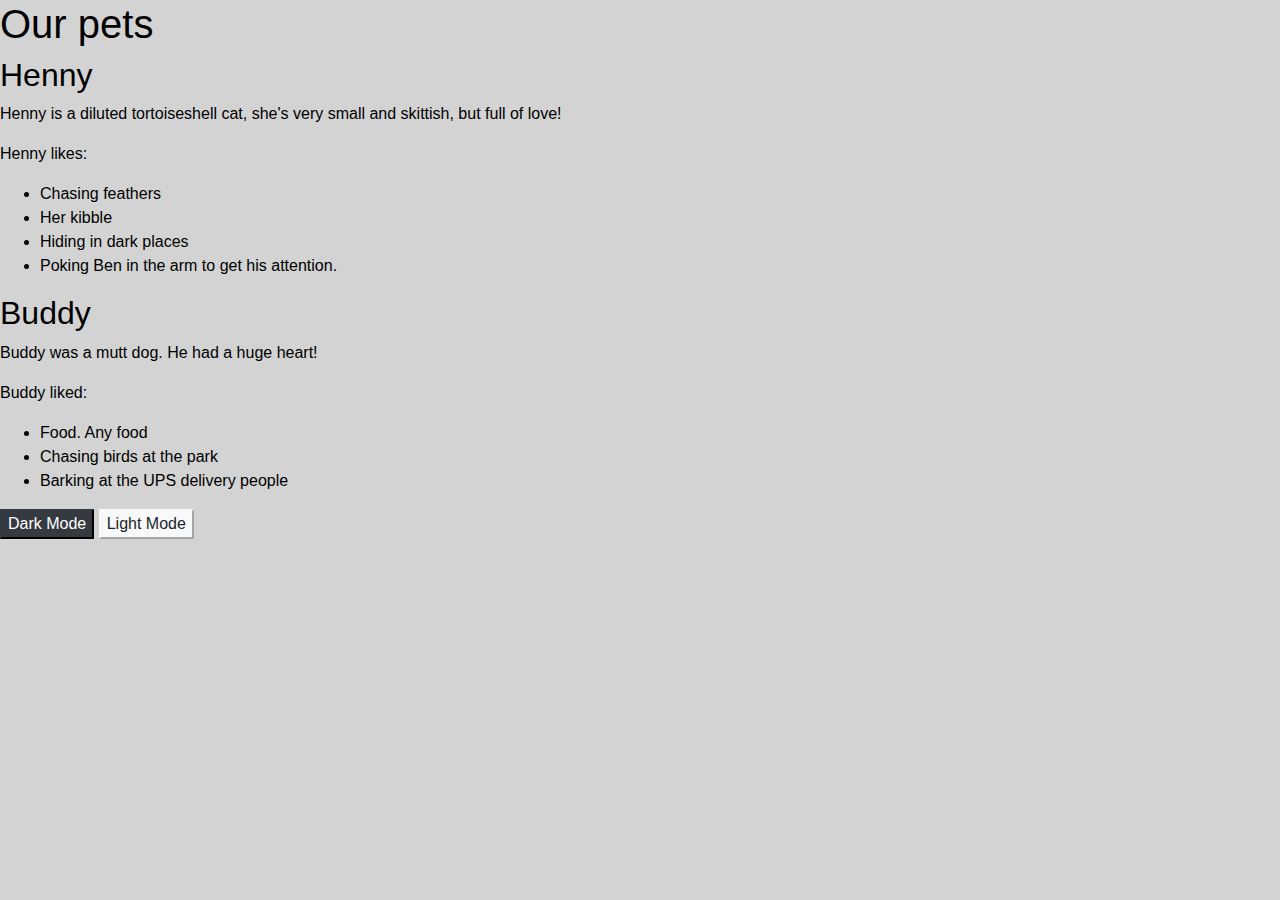
<file: index.html>
<!DOCTYPE html>
<html lang="en-US">
  <head>
    <link rel="stylesheet" href="css/bootstrap.css">
    <link rel="stylesheet" href="css/styles.css">
    <script src="js/jquery-3.6.0.js"></script>
    <script src="js/scripts.js"></script>
    <title>A page about Henny the cat and Buddy the dog!</title>
  </head>
  <body class="light">
    <h1>Our pets</h1>

    <h2>Henny</h2>
    <p>Henny is a diluted tortoiseshell cat, she's very small and skittish, but full of love!</p>
    <p>Henny likes:</p>
    <ul>
      <li>Chasing feathers</li>
      <li>Her kibble</li>
      <li>Hiding in dark places</li>
      <li>Poking Ben in the arm to get his attention.</li>
    </ul>

    <h2>Buddy</h2>
    <p>Buddy was a mutt dog. He had a huge heart!</p>
    <p>Buddy liked:</p>
    <ul>
      <li>Food. Any food</li>
      <li>Chasing birds at the park</li>
      <li>Barking at the UPS delivery people</li>
    </ul>

    <button class="btn-dark" id="dark-button">Dark Mode</button>
    <button class="btn-light" id="light-button">Light Mode</button>

  </body>
</html>
</file>
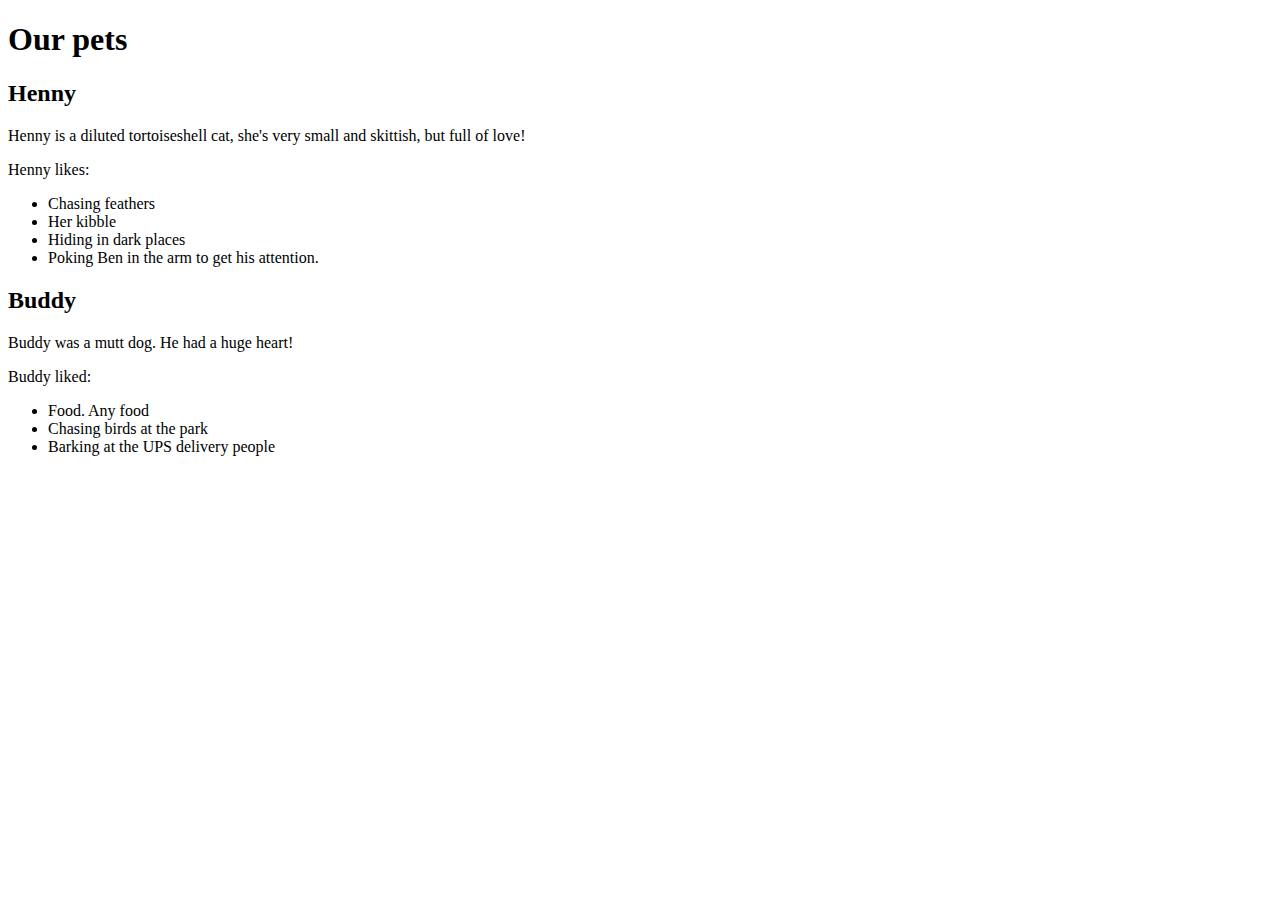
<file: pet-site.html>
<!DOCTYPE html>
<html lang="en-US">
  <head>
    <title>A page about Henny the cat and Buddy the dog!</title>
  </head>
  <body>
    <h1>Our pets</h1>

    <h2>Henny</h2>
    <p>Henny is a diluted tortoiseshell cat, she's very small and skittish, but full of love!</p>
    <p>Henny likes:</p>
    <ul>
      <li>Chasing feathers</li>
      <li>Her kibble</li>
      <li>Hiding in dark places</li>
      <li>Poking Ben in the arm to get his attention.</li>
    </ul>

    <h2>Buddy</h2>
    <p>Buddy was a mutt dog. He had a huge heart!</p>
    <p>Buddy liked:</p>
    <ul>
      <li>Food. Any food</li>
      <li>Chasing birds at the park</li>
      <li>Barking at the UPS delivery people</li>
    </ul>
  </body>
</html>
</file>
<file: css/styles.css>
.light {
  color: black;
  background-color: lightgray;
}

.dark {
  color: lightgray;
  background-color: black;
}
</file>
